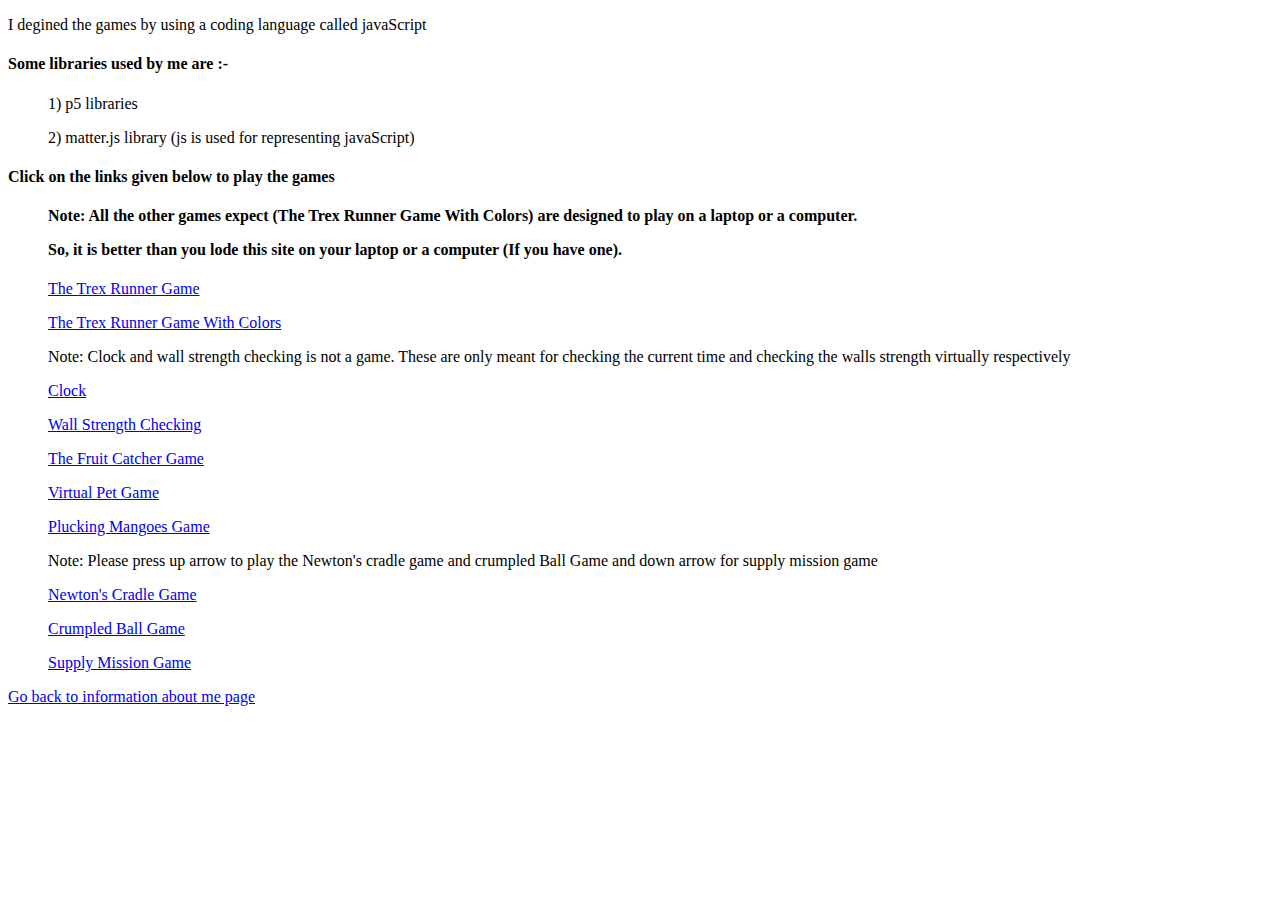
<file: projects.html>
<!DOCTYPE html>
<html>

<head>
    <title>My Portfolio Page</title>
</head>

<body>
    <p>I degined the games by using a coding language called javaScript</p>

    <p>
    <h4>Some libraries used by me are :-</h4>
    <ul>
        <p>1) p5 libraries </p>
        <p>2) matter.js library (js is used for representing javaScript) </p>
    </ul>

    <h4>
        <p>Click on the links given below to play the games</p>
    </h4>
    <ul>
        <h4>
            <p>Note: All the other games expect (The Trex Runner Game With Colors) are designed to play on a laptop or a
                computer.</p>
            <p>So, it is better than you lode this site on your laptop or a computer (If you have one).</p>
        </h4>
        <p><a href="https://abhigyanranjan0505.github.io/Trex-runner-game/" target="blank">The Trex Runner Game</a></p>
        <p><a href="https://abhigyanranjan0505.github.io/Trex-runner-game/" target="blank">The Trex Runner Game With Colors</a></p>
        <p>Note: Clock and wall strength checking is not a game. These are only meant for checking the current time and checking the walls strength virtually respectively</p>
        <p><a href="https://abhigyanranjan0505.github.io/Tick-Tock/" target="blank">Clock</a></p>
        <p><a href="https://abhigyanranjan0505.github.io/Bullets-and-Walls/" target="blank">Wall Strength Checking</a></p>
        <p><a href="https://abhigyanranjan0505.github.io/FRUIT-CATCHER-2/" target="blank">The Fruit Catcher Game</a></p>
        <p><a href="https://abhigyanranjan0505.github.io/VIRTUAL-PET-3/" target="blank">Virtual Pet Game</a></p>
        <p><a href="https://abhigyanranjan0505.github.io/PLUCKING-MANGOES/" target="blank">Plucking Mangoes Game</a></p>
        <p>Note: Please press up arrow to play the Newton's cradle game and crumpled Ball Game and down arrow for supply mission game</p>
        <p><a href="https://abhigyanranjan0505.github.io/NEWTON-S-CRADLE/" target="blank">Newton's Cradle Game</a></p>
        <p><a href="https://abhigyanranjan0505.github.io/CRUMPLED-BALLS---2/" target="blank">Crumpled Ball Game</a></p>
        <p><a href="https://abhigyanranjan0505.github.io/Supply-mission-2/" target="blank">Supply Mission Game</a></p>
    </ul>

    <p><a href="aboutme.html">Go back to information about me page</a></p>
</body>

</html>
</file>
